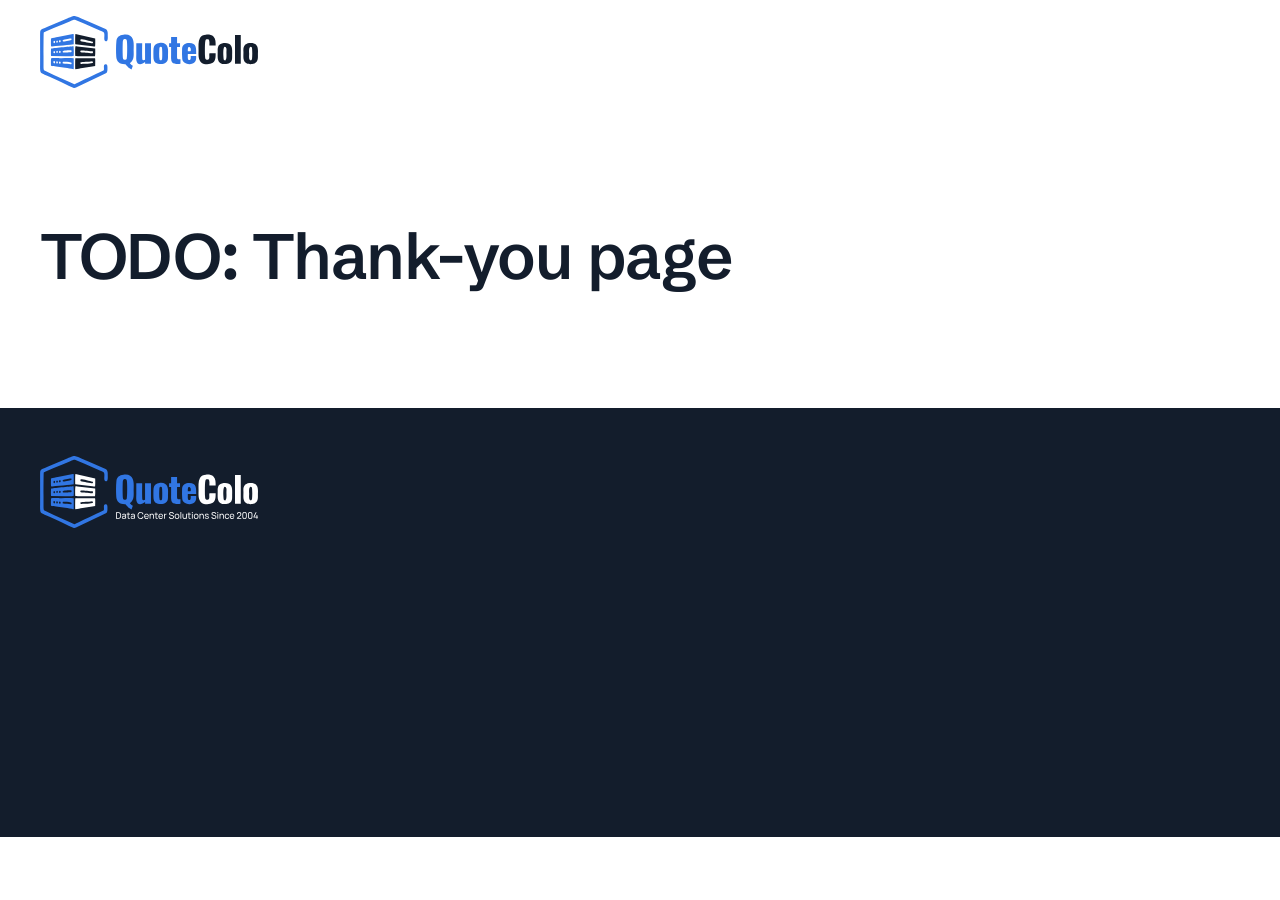
<file: example/thank-you/index.html>
<!doctype html>
<html lang="en">
<head>
<meta charset="utf-8">
<meta name="viewport" content="width=device-width, initial-scale=1">
<meta name="description" content="Get 2–4 real data center options in 48 hours. Free for buyers — providers pay our referral fee; your price is not marked up.">
<link rel="icon" href="/favicon.ico" sizes="48x48">
<link rel="icon" href="/assets/favicon/favicon.svg" type="image/svg+xml">
<link rel="icon" href="/assets/favicon/favicon-32x32.png" type="image/png" sizes="32x32">
<link rel="icon" href="/assets/favicon/favicon-16x16.png" type="image/png" sizes="16x16">
<link rel="apple-touch-icon" href="/assets/favicon/apple-touch-icon.png">
<link rel="manifest" href="/assets/favicon/site.webmanifest">
<meta name="theme-color" content="#FFFFFF">
<meta property="og:type" content="website">
<meta property="og:site_name" content="QuoteColo">
<meta property="og:title" content="Thank you — QuoteColo">
<meta property="og:description" content="Get 2–4 real data center options in 48 hours. Free for buyers — providers pay our referral fee; your price is not marked up.">
<meta property="og:url" content="https://quotecolo.com/thank-you/">
<meta property="og:image" content="https://quotecolo.com/assets/og/og-image.png">
<meta property="og:image:width" content="1200">
<meta property="og:image:height" content="630">
<meta property="og:image:alt" content="QuoteColo — Get 2–4 real data center options in 48 hours">
<meta name="twitter:card" content="summary_large_image">
<meta name="twitter:title" content="Thank you — QuoteColo">
<meta name="twitter:image" content="https://quotecolo.com/assets/og/og-image.png">
<title>Thank you — QuoteColo</title>
<link rel="stylesheet" href="https://fonts.googleapis.com/css2?family=Schibsted+Grotesk:wght@400;500;600&display=swap">
<link rel="stylesheet" href="../styles.css">
<base href="../">
</head>
<body>
<header class="header"><div class="container header__in"><a class="header__logo" href="./"><img src="assets/brand/logo-quotecolo.svg" width="218" height="72" alt="QuoteColo — Data Center Solutions Since 2004"></a></div></header>
<main><section class="sec"><div class="container"><h1 class="t-h1 c-primary">TODO: Thank-you page</h1></div></section></main>
<footer class="footer"><div class="container footer__in"><div class="fcol fcol--1"><img class="footer__logo" src="assets/brand/logo-quotecolo-on-dark.svg" width="218" height="72" alt="QuoteColo"></div></div></footer>
</body>
</html>
</file>
<file: example/styles.css>
/* QuoteColo — built strictly from DESIGN.md */

:root {
  --font-sans: "Schibsted Grotesk", ui-sans-serif, system-ui, -apple-system, "Segoe UI", Roboto, Arial, sans-serif;

  --color-text-primary: #131D2C;
  --color-text-secondary: #424B57;
  --color-text-tertiary: #7B7E8C;
  --color-text-accent: #0C7DFF;
  --color-text-accent-hover: #0A6CDD;
  --color-bg-main: #FFFFFF;
  --color-bg-subtle: #F8FAFC;
  --color-bg-secondary: #D1D6E5;
  --color-bg-tertiary: #F4F4F6;
  --color-bg-accent: #0C7DFF;
  --color-bg-accent-pale: rgba(12, 125, 255, 0.10);
  --color-bg-accent-pale-hover: rgba(12, 125, 255, 0.20);
  --color-bg-accent-pale-solid: #E7F2FF;
  --color-bg-inverse: #131D2C;
  --color-border-neutral: #E9E9EB;
  --color-border-neutral-hover: #CECECE;
  --color-border-accent: #0C7DFF;
  --color-error: #FF3419;
  --color-bg-error-pale: rgba(255, 52, 25, 0.10);
  --color-disabled: #D1D6E5;
  --color-white: #FFFFFF;
  --color-white-hover: rgba(255, 255, 255, 0.80);
  --color-white-pressed: rgba(255, 255, 255, 0.60);
  --color-on-inverse-muted: rgba(255, 255, 255, 0.20);
  --color-on-inverse-divider: rgba(255, 255, 255, 0.05);
  --color-overlay-media: rgba(19, 29, 44, 0.35);
  --color-overlay-video: rgba(0, 0, 0, 0.20);
  --color-overlay-modal: rgba(0, 0, 0, 0.20);

  --surface-gradient: linear-gradient(160deg, rgba(236, 238, 243, 0.40) 0%, rgba(240, 243, 253, 0.40) 53%, rgba(242, 244, 252, 0.50) 100%);
  --shadow-button: 0 4px 4px rgba(12, 89, 255, 0.03), 0 8px 8px rgba(12, 89, 255, 0.04);
  --pattern: url("assets/pattern/pattern-tile@2x.png");

  --radius-6: 6px; --radius-12: 12px; --radius-14: 14px; --radius-16: 16px; --radius-24: 24px; --radius-full: 9999px;
  --ease: cubic-bezier(0.2, 0, 0, 1); --dur-fast: 150ms; --dur-base: 200ms; --dur-slow: 300ms; --dur-hover: 300ms; --dur-reveal: 700ms;
  --z-header: 100; --z-dropdown: 110; --z-modal: 200;

  /* responsive rhythm (§3.5.1) */
  --header-h: 104px;
  --gap-section: 120px;
  --band-pad: 80px;
  --gap-small: 32px;
  --gap-medium: 48px;
  --gap-head: 40px;
  --gap-head-inner: 16px;
  --gap-cards: 24px;
  --gap-cards-16: 16px;
  --pad-card: 24px;
}
@media (max-width: 1279px) {
  :root { --header-h: 80px; --gap-section: 80px; --band-pad: 56px; --gap-head: 32px; --gap-head-inner: 12px; --gap-cards: 16px; --gap-medium: 40px; }
}
@media (max-width: 767px) {
  :root { --header-h: 64px; --gap-section: 48px; --band-pad: 32px; --gap-small: 24px; --gap-medium: 32px; --gap-head: 24px; --gap-cards-16: 12px; --pad-card: 16px; }
}

/* ── Reset ─────────────────────────────────────── */
*, *::before, *::after { box-sizing: border-box; margin: 0; padding: 0; letter-spacing: -0.02em; }
img, svg, video { display: block; }
button { font: inherit; color: inherit; border: 0; background: none; cursor: pointer; letter-spacing: inherit; }
a { color: inherit; text-decoration: none; }
ul, ol { list-style: none; }
input, textarea { font: inherit; letter-spacing: inherit; }
html.lenis, html.lenis body { height: auto; }
.lenis.lenis-smooth { scroll-behavior: auto !important; }
.lenis.lenis-stopped { overflow: hidden; }
[data-lenis-prevent] { overscroll-behavior: contain; }
body { background: var(--color-bg-main); color: var(--color-text-primary); font-family: var(--font-sans); -webkit-font-smoothing: antialiased; overflow-x: hidden; }
body.is-locked { overflow: hidden; }
:focus-visible { outline: 2px solid var(--color-border-accent); outline-offset: 2px; }
[class*="r-"], .btn, .tag, .tile, .card, .input { corner-shape: superellipse(1.5); }

/* ── Typography (§2.3, §3.5.2) ─────────────────── */
.t-h1 { font: 600 64px/64px var(--font-sans); }
.t-h2 { font: 600 48px/48px var(--font-sans); }
.t-metric { font: 600 40px/40px var(--font-sans); }
.t-h3 { font: 600 32px/40px var(--font-sans); }
.t-h4 { font: 600 24px/28px var(--font-sans); }
.t-lead { font: 400 24px/28px var(--font-sans); }
.t-body-l-medium { font: 500 20px/24px var(--font-sans); }
.t-body-l { font: 400 20px/24px var(--font-sans); }
.t-body-medium { font: 500 16px/20px var(--font-sans); }
.t-body { font: 400 16px/20px var(--font-sans); }
.t-caption-medium { font: 500 14px/16px var(--font-sans); }
.t-caption { font: 400 14px/16px var(--font-sans); }
@media (max-width: 1279px) {
  .t-h1 { font-size: 48px; line-height: 52px; } .t-h2 { font-size: 36px; line-height: 40px; }
  .t-metric { font-size: 32px; line-height: 36px; } .t-h3 { font-size: 28px; line-height: 32px; }
  .t-lead { font-size: 20px; line-height: 24px; }
  .t-body-l, .t-body-l-medium { font-size: 18px; line-height: 24px; }
}
@media (max-width: 767px) {
  .t-h1 { font-size: 32px; line-height: 40px; } .t-h2 { font-size: 28px; line-height: 32px; }
  .t-metric { font-size: 28px; line-height: 32px; } .t-h3 { font-size: 24px; line-height: 28px; }
  .t-h4 { font-size: 20px; line-height: 24px; } .t-lead { font-size: 16px; line-height: 20px; }
  .t-body-l, .t-body-l-medium { font-size: 16px; line-height: 24px; }
  .t-caption, .t-caption-medium { font-size: 12px; line-height: 16px; }
  .br-desktop { display: none; }
}
@media (max-width: 1279px) { .br-desktop { display: none; } }

.c-primary { color: var(--color-text-primary); }
.c-secondary { color: var(--color-text-secondary); }
.c-tertiary { color: var(--color-text-tertiary); }
.c-accent { color: var(--color-text-accent); }
.c-white { color: var(--color-white); }

/* ── Layout ────────────────────────────────────── */
.container { width: 1200px; margin-inline: auto; }
@media (max-width: 1279px) { .container { width: auto; padding-inline: 32px; } }
@media (max-width: 767px) { .container { padding-inline: 16px; } }

.sec { padding-top: var(--gap-section); }
.sec--small { padding-top: var(--gap-small); }
.sec--medium { padding-top: var(--gap-medium); }
.sec--band-gap { padding-top: var(--band-pad); }
.sec--flush { padding-top: 0; }
.band { background: var(--surface-gradient), var(--color-bg-main); padding-block: var(--band-pad); margin-top: var(--band-pad); }
.band--after-small { margin-top: var(--gap-small); }

.section-head { display: flex; flex-direction: column; gap: var(--gap-head-inner); margin-bottom: var(--gap-head); width: 588px; max-width: 100%; }
.section-head--wide { width: 690px; }
.section-head h2 { color: var(--color-text-primary); }
.section-head p { color: var(--color-text-secondary); }

/* ── Icons (mask so they take currentColor) ────── */
.icon { display: inline-block; flex-shrink: 0; width: 24px; height: 24px; background: currentColor;
  -webkit-mask: var(--i) center / contain no-repeat; mask: var(--i) center / contain no-repeat; }
.icon--12 { width: 12px; height: 12px; } .icon--16 { width: 16px; height: 16px; } .icon--20 { width: 20px; height: 20px; } .icon--32 { width: 32px; height: 32px; }
.i-handshake { --i: url("assets/icons/24/handshake.svg"); } .i-tag { --i: url("assets/icons/24/tag.svg"); }
.i-globe { --i: url("assets/icons/24/globe.svg"); } .i-clock { --i: url("assets/icons/24/clock.svg"); }
.i-check { --i: url("assets/icons/24/check.svg"); } .i-arrow-left { --i: url("assets/icons/24/arrow-left.svg"); }
.i-arrow-right { --i: url("assets/icons/24/arrow-right.svg"); } .i-arrow-up-right { --i: url("assets/icons/24/arrow-up-right.svg"); }
.i-chevron-down { --i: url("assets/icons/24/chevron-down.svg"); } .i-lightning { --i: url("assets/icons/24/lightning.svg"); }
.i-map-pin { --i: url("assets/icons/24/map-pin.svg"); } .i-server { --i: url("assets/icons/24/server.svg"); }
.i-bitcoin { --i: url("assets/icons/24/bitcoin.svg"); } .i-phone { --i: url("assets/icons/24/phone.svg"); }
.i-mail { --i: url("assets/icons/24/mail.svg"); } .i-close { --i: url("assets/icons/24/close.svg"); }
.i-menu { --i: url("assets/icons/24/menu.svg"); }
.i-check-20 { --i: url("assets/icons/20/check.svg"); } .i-arrow-right-20 { --i: url("assets/icons/20/arrow-right.svg"); }
.i-help-20 { --i: url("assets/icons/20/help-circle.svg"); }
.i-x { --i: url("assets/icons/social/x.svg"); } .i-facebook { --i: url("assets/icons/social/facebook.svg"); }

/* tiles */
.tile { display: grid; place-items: center; flex-shrink: 0; color: var(--color-text-accent); }
.tile-40 { width: 40px; height: 40px; border-radius: var(--radius-12); }
.tile-32 { width: 32px; height: 32px; border-radius: var(--radius-12); background: var(--color-bg-main); }
.tile-20 { width: 20px; height: 20px; border-radius: var(--radius-6); background: var(--color-bg-main); }
.tile-20-wide { width: 29px; height: 20px; border-radius: var(--radius-6); background: var(--color-bg-main); }
.tile-nav { width: 16px; height: 16px; border-radius: 4px; background: var(--color-bg-accent-pale); color: var(--color-text-accent); }
.tile--white { background: var(--color-bg-main); }
.tile--pale { background: var(--color-bg-accent-pale); }
.badge { font: 600 16px/1 var(--font-sans); color: var(--color-text-accent); }
.badge-s { font: 500 11px/1 var(--font-sans); color: var(--color-text-accent); }
@media (max-width: 767px) {
  .tile-40 { width: 32px; height: 32px; }
  .tile-40 > .icon { width: 20px; height: 20px; }
  .tile-40 > .badge { font-size: 14px; }
}

/* ── Buttons (§6.1) ────────────────────────────── */
.btn { display: inline-flex; align-items: center; justify-content: center; gap: 4px; white-space: nowrap;
  transition: color var(--dur-hover) var(--ease), background-color var(--dur-hover) var(--ease), box-shadow var(--dur-hover) var(--ease); }
.btn-l { height: 64px; padding: 0 48px; border-radius: var(--radius-16); font: 500 20px/24px var(--font-sans); }
.btn-s { height: 52px; padding: 0 24px; border-radius: var(--radius-14); font: 500 16px/20px var(--font-sans); }
.btn-filled { background: var(--color-bg-accent); color: var(--color-white); box-shadow: inset 0 0 0 2px var(--color-bg-accent), var(--shadow-button); }
.btn-filled:hover { background: transparent; color: var(--color-text-accent); box-shadow: inset 0 0 0 2px var(--color-border-accent), var(--shadow-button); }
.btn-filled:active { background: var(--color-bg-accent); color: var(--color-white); box-shadow: inset 0 0 0 2px var(--color-bg-accent), var(--shadow-button); }
.btn-filled:disabled { background: var(--color-disabled); color: var(--color-white); box-shadow: inset 0 0 0 2px var(--color-disabled); cursor: not-allowed; }
.btn-outline { background: transparent; color: var(--color-text-accent); box-shadow: inset 0 0 0 2px var(--color-border-accent), var(--shadow-button); }
.btn-outline:hover { background: var(--color-bg-accent); color: var(--color-white); }
.btn-text { color: var(--color-text-accent); font: 500 16px/20px var(--font-sans); display: inline-flex; align-items: center; gap: 4px; transition: color var(--dur-hover) var(--ease); }
.btn-text .i-arrow-right { display: none; }
.btn-text:hover .i-arrow-up-right { display: none; }
.btn-text:hover .i-arrow-right { display: inline-block; }
@media (max-width: 767px) {
  .btn-l { height: 56px; padding: 0 32px; font-size: 18px; line-height: 20px; width: 100%; }
  .btn-s { height: 48px; width: 100%; }
}

/* ── Tags (§6.3) ───────────────────────────────── */
.tag { display: inline-flex; align-items: center; height: 32px; padding: 0 12px; border-radius: var(--radius-12); white-space: nowrap; font: 400 14px/16px var(--font-sans); }
.tag--neutral { background: var(--color-bg-tertiary); color: var(--color-text-primary); }
.tag--accent { background: var(--color-bg-accent-pale); color: var(--color-text-accent); }
.tag--error { background: var(--color-bg-error-pale); color: var(--color-error); }
a.tag--accent { transition: background-color var(--dur-fast) var(--ease); }
a.tag--accent:hover { background: var(--color-bg-accent-pale-hover); }
.tags { display: flex; flex-wrap: wrap; gap: 8px; }
@media (max-width: 767px) { .tag { height: 28px; padding: 0 10px; font-size: 12px; } }

/* ── Cards (§6.4) ──────────────────────────────── */
.card { border-radius: var(--radius-16); background: var(--color-bg-main); }
.card-gradient { border-radius: var(--radius-16); background: var(--surface-gradient), var(--color-bg-main); }
.card-outline { border-radius: var(--radius-16); background: var(--color-bg-main); border: 1px solid var(--color-border-neutral); }
.card-accent { border-radius: var(--radius-16); background: var(--color-bg-accent-pale); }

.check-row { display: flex; align-items: center; gap: 8px; }
.check-row .t-caption { color: var(--color-text-primary); }
.check-list { display: flex; flex-direction: column; gap: 8px; }

/* carousel controls */
.controls { display: flex; gap: 8px; margin-top: 32px; }
.controls[hidden] { display: none; }
.ctrl { width: 40px; height: 40px; border-radius: var(--radius-12); display: grid; place-items: center; color: var(--color-text-accent);
  background: var(--surface-gradient), var(--color-bg-main); transition: background-color var(--dur-hover) var(--ease), color var(--dur-hover) var(--ease); }
.ctrl:hover:not(:disabled) { background: var(--color-bg-accent-pale); }
.ctrl:disabled { color: var(--color-disabled); cursor: default; }
@media (max-width: 767px) { .controls { margin-top: 24px; } }

/* play button */
.play { width: 72px; height: 72px; border-radius: var(--radius-full); background: var(--color-white); display: grid; place-items: center; transition: background-color var(--dur-fast) var(--ease); }
.play::before { content: ""; width: 0; height: 0; border-left: 14px solid var(--color-text-accent); border-top: 8px solid transparent; border-bottom: 8px solid transparent; transform: translateX(2px); }
.play:hover { background: var(--color-white-hover); }
.play:active { background: var(--color-white-pressed); }
@media (max-width: 767px) { .play { width: 48px; height: 48px; } .play::before { border-left-width: 10px; border-top-width: 6px; border-bottom-width: 6px; } }

/* accordion toggle */
.toggle { width: 40px; height: 40px; border-radius: var(--radius-12); background: var(--color-bg-accent-pale); color: var(--color-text-accent); display: grid; place-items: center; flex-shrink: 0; transition: background-color var(--dur-fast) var(--ease); }
.toggle .icon { transition: transform var(--dur-base) var(--ease); }
.faq__item:hover .toggle { background: var(--color-bg-accent-pale-hover); }
.faq__item.is-open .toggle .icon { transform: rotate(180deg); }
@media (max-width: 767px) { .toggle { width: 32px; height: 32px; } .toggle .icon { width: 20px; height: 20px; } }

/* ── Header (§7.1, §3.5.4) ─────────────────────── */
.header { position: sticky; top: 0; z-index: var(--z-header); height: var(--header-h); background: var(--color-bg-main); }
.header__in { height: 100%; display: flex; align-items: center; justify-content: space-between; }
.header__logo img { width: 218px; height: 72px; }
.nav { display: flex; gap: 24px; }
.nav__item { position: relative; }
.nav__btn { display: flex; align-items: center; gap: 8px; color: var(--color-text-primary); font: 400 16px/20px var(--font-sans); transition: color var(--dur-fast) var(--ease); }
.nav__btn .tile-nav .icon { transition: transform var(--dur-base) var(--ease); }
.nav__item:hover .nav__btn, .nav__item.is-open .nav__btn { color: var(--color-text-accent); }
.nav__item.is-open .tile-nav .icon { transform: rotate(180deg); }
.dropdown { position: absolute; top: calc(100% + 16px); left: 0; z-index: var(--z-dropdown); display: none; flex-direction: column; gap: 16px;
  width: max-content; padding: 16px; border-radius: var(--radius-16); background: var(--color-bg-main); box-shadow: var(--shadow-button); }
.dropdown::before { content: ""; position: absolute; left: 0; right: 0; top: -16px; height: 16px; }
.nav__item.is-open .dropdown { display: flex; }
.dropdown a { font: 500 16px/20px var(--font-sans); color: var(--color-text-primary); white-space: nowrap; transition: color var(--dur-fast) var(--ease); }
.dropdown a:hover { color: var(--color-text-accent); }
.burger { display: none; width: 40px; height: 40px; place-items: center; border-radius: var(--radius-12); background: var(--color-bg-accent-pale); color: var(--color-text-accent); transition: background-color var(--dur-hover) var(--ease); }
.burger:hover { background: var(--color-bg-accent-pale-hover); }
.mmenu { display: none; }
@media (max-width: 1279px) {
  .nav, .header__cta { display: none; }
  .burger { display: grid; }
  .header__logo img { width: 146px; height: 48px; }
  .mmenu { position: fixed; top: var(--header-h); left: 0; right: 0; height: calc(100dvh - var(--header-h)); background: var(--color-bg-main);
    padding: 32px; flex-direction: column; overflow-y: auto; z-index: var(--z-header); }
  .mmenu.is-open { display: flex; }
  .mmenu__row { width: 100%; height: 56px; display: flex; align-items: center; justify-content: space-between; border-bottom: 1px solid var(--color-border-neutral); color: var(--color-text-primary); }
  .mmenu__links { display: none; flex-direction: column; gap: 16px; padding: 16px 0; }
  .mmenu__item.is-open .mmenu__links { display: flex; }
  .mmenu__item.is-open .tile-nav .icon { transform: rotate(180deg); }
  .mmenu__links a { font: 500 16px/20px var(--font-sans); color: var(--color-text-primary); }
  .mmenu__cta { margin-top: auto; padding-top: 32px; }
  .mmenu__cta .btn { width: 100%; }
}
@media (max-width: 767px) {
  .header__logo img { width: 121px; height: 40px; }
  .mmenu { padding: 24px 16px; }
}

/* ── Hero (§9.1) ───────────────────────────────── */
.hero__in { display: flex; justify-content: space-between; height: 518px; }
.hero__left { width: 588px; display: flex; flex-direction: column; justify-content: space-between; padding: 64px 0 24px; }
.hero__top { display: flex; flex-direction: column; gap: 32px; }
.hero__bottom { display: flex; flex-direction: column; gap: 28px; }
.cta-bar { display: inline-flex; align-items: center; gap: 24px; padding: 8px 8px 8px 16px; border-radius: var(--radius-16); width: 557px; max-width: 100%;
  background: var(--surface-gradient), var(--color-bg-main); }
.cta-bar__text { width: 292px; display: flex; flex-direction: column; gap: 8px; }
.hero__right { position: relative; width: 588px; height: 518px; }
.portrait { position: absolute; right: 0; bottom: 0; width: 82.653%; height: 88.61%; border-radius: var(--radius-24);
  background: var(--pattern) 0 0 / 482px 309px repeat, var(--color-bg-tertiary); }
.portrait img { position: absolute; left: 0; bottom: 0; width: 100%; height: 112.854%; object-fit: cover; object-position: center top; border-radius: 0 0 var(--radius-24) var(--radius-24); }
.hero-quote { position: absolute; left: 0; bottom: 4.633%; width: 70.068%; z-index: 1; background: var(--color-bg-subtle); padding: 24px;
  display: flex; flex-direction: column; gap: 16px; border-radius: 0 var(--radius-24) 0 var(--radius-24); }
@media (max-width: 1279px) {
  .hero__in { flex-direction: column; height: auto; }
  .hero__left { width: 100%; padding: 48px 0 0; gap: 24px; }
  .hero__right { width: 100%; max-width: 588px; height: auto; aspect-ratio: 588 / 518; margin-top: 48px; }
}
@media (max-width: 767px) {
  .hero__left { padding-top: 24px; }
  .hero__top { gap: 16px; }
  .hero__bottom { gap: 16px; }
  .cta-bar { flex-direction: column; align-items: stretch; padding: 16px; gap: 16px; width: 100%; }
  .cta-bar__text { width: auto; }
  .hero__right { aspect-ratio: auto; margin-top: 40px; }
  .portrait { position: relative; width: 100%; height: auto; aspect-ratio: 486 / 459; margin-top: 13%; }
  .hero-quote { position: static; width: 100%; margin-top: 16px; padding: 16px; }
}

/* ── Trust metrics (§9.2) ──────────────────────── */
.trust { display: grid; grid-template-columns: repeat(4, 282px); gap: 24px; }
.metric { height: 143px; padding: 24px; border-bottom: 1px solid var(--color-border-neutral); display: flex; flex-direction: column; justify-content: space-between; }
.metric__row { display: flex; justify-content: space-between; align-items: center; }
@media (max-width: 1279px) { .trust { grid-template-columns: repeat(2, 1fr); gap: 16px; } }
@media (max-width: 767px) {
  .trust { gap: 12px; }
  .metric { height: auto; min-height: 114px; padding: 16px; gap: 12px; }
  .metric .t-metric { font-size: 24px; line-height: 24px; }
}

/* ── Deployment (§9.3) ─────────────────────────── */
.deploy { display: flex; gap: 24px; align-items: stretch; }
.deploy__card { width: 282px; min-height: 412px; padding: 24px; display: flex; flex-direction: column; gap: 48px; flex-shrink: 0; }
.deploy__card > img { width: 80px; height: 80px; }
.deploy__content { flex: 1; display: flex; flex-direction: column; justify-content: space-between; gap: 24px; }
.deploy__text { display: flex; flex-direction: column; gap: 8px; }
.deploy__content .btn { align-self: flex-start; }
@media (max-width: 1279px) {
  .deploy { display: grid; grid-template-columns: repeat(2, 1fr); gap: 16px; }
  .deploy__card { width: auto; min-height: 0; }
}
@media (max-width: 767px) {
  .deploy { display: flex; overflow-x: auto; scroll-snap-type: x mandatory; margin-inline: -16px; padding-inline: 16px; scroll-padding-inline: 16px; scrollbar-width: none; }
  .deploy::-webkit-scrollbar { display: none; }
  .deploy__card { width: 286px; scroll-snap-align: start; }
  .deploy__content .btn { align-self: stretch; }
}

/* ── Provider marquee (§9.4, §8.3) ─────────────── */
.providers { display: flex; flex-direction: column; gap: 48px; align-items: flex-start; }
.marquee { width: 100%; overflow: hidden; }
.marquee__row { display: flex; gap: 24px; width: max-content; animation: marquee 50s linear infinite; }
.marquee:hover .marquee__row { animation-play-state: paused; }
@keyframes marquee { to { transform: translateX(calc(-50% - 12px)); } }
.logo-tile { width: 280px; height: 120px; border-radius: var(--radius-16); display: grid; place-items: center; background: var(--surface-gradient), var(--color-bg-main); flex-shrink: 0; }
.logo-tile img { object-fit: contain; }
@media (max-width: 1279px) { .logo-tile { width: 240px; height: 100px; } .logo-tile img { transform: scale(0.85); } }
@media (max-width: 767px) { .providers { gap: 24px; } .marquee__row { gap: 16px; } .logo-tile { width: 200px; height: 80px; } .logo-tile img { transform: scale(0.7); } }
@keyframes marquee-m { to { transform: translateX(calc(-50% - 8px)); } }
@media (max-width: 767px) { .marquee__row { animation-name: marquee-m; } }

/* ── How it works (§9.5) ───────────────────────── */
.steps { display: grid; grid-template-columns: repeat(3, 384px); gap: 24px; }
.step { min-height: 430px; padding: 32px; border-radius: var(--radius-16); display: flex; flex-direction: column; }
.step--sb { justify-content: space-between; }
.step--top { gap: 48px; }
.step__head { display: flex; flex-direction: column; gap: 16px; }
.step__title { display: flex; gap: 16px; align-items: flex-start; }
.step__title h3 { flex: 1; }
.step__foot { display: flex; flex-direction: column; gap: 16px; }
.notice { margin-top: 16px; }
@media (max-width: 1279px) {
  .steps { grid-template-columns: 1fr; gap: 16px; }
  .step { min-height: 0; gap: 32px; }
  .step--sb { justify-content: flex-start; }
}
@media (max-width: 767px) { .step { padding: 24px; } }

/* ── Request example (§9.6) ────────────────────── */
.chat { padding: 32px; border-radius: var(--radius-24); display: flex; flex-direction: column; gap: 24px;
  background: var(--surface-gradient), var(--pattern) 0 0 / 482px 309px repeat, var(--color-bg-main); }
.msg { display: flex; gap: 56px; align-items: flex-start; }
.msg__sender { width: 220px; flex-shrink: 0; display: flex; align-items: center; gap: 12px; }
.msg__who { display: flex; flex-direction: column; gap: 8px; }
.avatar { width: 56px; height: 56px; border-radius: var(--radius-full); display: grid; place-items: center; overflow: hidden; flex-shrink: 0; }
.avatar--client { background: var(--color-bg-accent-pale); }
.avatar--bob { background: var(--color-bg-accent); }
.avatar--bob img { width: 56px; height: 56px; object-fit: cover; }
.bubble { flex: 1; padding: 24px; border-radius: var(--radius-16); }
.bubble--client { background: var(--color-bg-main); display: flex; gap: 16px; }
.bubble--client > p { flex: 1; }
.bubble--bob { background: var(--color-bg-accent-pale-solid); display: flex; flex-direction: column; gap: 16px; }
.bubble__row { display: flex; gap: 20px; }
.bubble__row > p { flex: 1; }
.time { white-space: nowrap; }
.options { display: flex; gap: 16px; }
.option { flex: 1; background: var(--color-bg-main); padding: 24px; border-radius: var(--radius-12); display: flex; flex-direction: column; gap: 32px; }
.option .tag { align-self: flex-start; }
.option__block { display: flex; flex-direction: column; gap: 16px; }
.spec { display: flex; flex-direction: column; gap: 8px; }
.spec__row { display: flex; justify-content: space-between; gap: 8px; }
.spec__row span:first-child { color: var(--color-text-secondary); }
.spec__row span:last-child { color: var(--color-text-primary); text-align: right; }
.spec__total { border-top: 1px solid var(--color-border-neutral); padding-top: 12px; }
@media (max-width: 1279px) {
  .chat { padding: 24px; }
  .msg { flex-direction: column; gap: 12px; }
  .msg__sender { width: auto; }
  .bubble { width: 100%; }
}
@media (max-width: 767px) {
  .chat { padding: 16px; margin-inline: 0; }
  .bubble { padding: 16px; }
  .bubble--client { flex-direction: column; gap: 12px; }
  .bubble__row { flex-direction: column; gap: 12px; }
  .bubble__row .time, .bubble--client .time { order: 2; }
  .options { flex-direction: column; gap: 12px; }
  .option { padding: 16px; }
}

/* ── How we match (§9.7) ───────────────────────── */
.match { display: flex; gap: 24px; align-items: flex-start; }
.match__img { width: 384px; height: 379px; padding: 32px 0; flex-shrink: 0; }
.match__img img { width: 384px; height: 330px; object-fit: contain; }
.match__cols { display: flex; gap: 24px; }
.match__col { width: 384px; display: flex; flex-direction: column; gap: 24px; }
.crit { padding: 24px; display: flex; gap: 12px; justify-content: space-between; align-items: flex-start; }
.crit__text { width: 296px; display: flex; flex-direction: column; gap: 8px; }
@media (max-width: 1279px) {
  .match { flex-direction: column; gap: 16px; }
  .match__img { width: 100%; max-width: 384px; height: auto; }
  .match__img img { width: 100%; height: auto; aspect-ratio: 384 / 330; }
  .match__cols { width: 100%; gap: 16px; }
  .match__col { width: auto; flex: 1; gap: 16px; }
  .crit__text { width: auto; flex: 1; }
}
@media (max-width: 767px) {
  .match__img { padding: 0; max-width: none; border-radius: var(--radius-16); overflow: hidden; }
  .match__cols { flex-direction: column; gap: 12px; }
  .match__col { gap: 12px; }
  .crit { padding: 16px; }
}

/* ── Carousel (§8.4) ───────────────────────────── */
.carousel__track { display: flex; gap: 24px; overflow-x: auto; scroll-behavior: smooth; scrollbar-width: none; align-items: flex-start; scroll-snap-type: x mandatory; }
.carousel__track::-webkit-scrollbar { display: none; }
.carousel__track > * { flex-shrink: 0; scroll-snap-align: start; }
.carousel--bleed .carousel__track { margin-right: calc((1200px - 100vw) / 2); padding-right: calc((100vw - 1200px) / 2); }
@media (max-width: 1279px) {
  .carousel__track { gap: 16px; }
  .carousel--bleed .carousel__track { margin-right: -32px; padding-right: 32px; }
}
@media (max-width: 767px) {
  .carousel__track { margin-inline: -16px; padding-inline: 16px; scroll-padding-inline: 16px; }
  .carousel--bleed .carousel__track { margin-right: -16px; padding-right: 16px; }
}

/* testimonials (§9.8) */
.review { width: 384px; padding: 24px; display: flex; flex-direction: column; gap: 40px; }
.review .tags { gap: 4px; }
.review__content { display: flex; flex-direction: column; gap: 24px; }
.review__quote { display: flex; flex-direction: column; gap: 16px; }
.review .btn-text { align-self: flex-start; }
@media (max-width: 1279px) { .review { width: 336px; } }
@media (max-width: 767px) { .review { width: 286px; gap: 24px; } }

/* ── Quote panels (§9.9, §9.15) & forms (§9.21) ── */
.panel { position: relative; overflow: hidden; display: flex; gap: 24px; padding: 40px; border-radius: var(--radius-16); background: var(--accent-pattern); }
:root { --accent-pattern: linear-gradient(rgba(12, 125, 255, 0.8), rgba(12, 125, 255, 0.8)), var(--pattern) 0 0 / 482px 309px repeat, var(--color-bg-accent); }
.panel__left { width: 516px; display: flex; flex-direction: column; justify-content: space-between; gap: 40px; flex-shrink: 0; }
.panel--compact .panel__left { width: 446px; }
.panel__top { display: flex; flex-direction: column; gap: 40px; }
.benefits { display: flex; flex-direction: column; gap: 32px; }
.benefit { display: flex; gap: 16px; }
.benefit .tile-32 { margin-top: 4px; }
.benefit__text { display: flex; flex-direction: column; gap: 8px; }
.panel__logo { width: 160px; height: 53px; }
.panel--compact .panel__logo { width: 220px; height: 73px; }
.panel .formcard { flex: 1; }

.formcard { background: var(--color-bg-main); padding: 32px; border-radius: var(--radius-16); display: flex; flex-direction: column; gap: 32px; }
.fields { display: flex; flex-direction: column; gap: 16px; }
.fields__row { display: flex; gap: 16px; }
.fields__row > * { flex: 1; min-width: 0; }
.field { display: flex; flex-direction: column; gap: 8px; width: 100%; }
.field > span:first-child { color: var(--color-text-tertiary); }
.field__error { color: var(--color-error); display: none; }
.field.is-error .field__error { display: block; }
.input { width: 100%; height: 48px; padding: 12px 16px; border-radius: var(--radius-12); border: 1px solid var(--color-border-neutral);
  background: var(--surface-gradient), var(--color-bg-main); font: 400 20px/24px var(--font-sans); color: var(--color-text-primary); outline: none;
  transition: border-color var(--dur-fast) var(--ease); }
.input::placeholder { color: var(--color-text-secondary); opacity: 1; }
.input:hover { border-color: var(--color-border-neutral-hover); }
.input:focus { border-color: var(--color-border-neutral); }
.input:focus-visible { outline: none; }
.field.is-error .input { border-color: var(--color-error); }
textarea.input { height: 136px; resize: vertical; }
.submit { display: flex; gap: 16px; align-items: center; }
.submit p { flex: 1; color: var(--color-text-primary); }
.submit a { color: var(--color-text-accent); }
@media (max-width: 1279px) {
  .panel { flex-direction: column; padding: 32px; gap: 32px; }
  .panel__left, .panel--compact .panel__left { width: 100%; gap: 32px; }
  .panel__top { gap: 32px; }
  .formcard { padding: 24px; }
  .input { font-size: 18px; }
}
@media (max-width: 767px) {
  .panel { padding: 24px 16px 16px; }
  .benefits { gap: 16px; }
  .panel__logo { width: 120px; height: 40px; }
  .panel--compact .panel__logo { width: 154px; height: 50px; }
  .formcard { padding: 16px; }
  .fields__row { flex-direction: column; }
  .input { font-size: 16px; }
  textarea.input { height: 120px; }
  .submit { flex-direction: column-reverse; align-items: stretch; }
}

/* ── Market (§9.10) ────────────────────────────── */
.mrow { display: flex; gap: 24px; padding: 32px 0; }
.mrow__label { width: 282px; flex-shrink: 0; }
.mrow__right { width: 894px; display: flex; flex-direction: column; gap: 32px; }
.mrow__head { display: flex; flex-direction: column; gap: 12px; }
.mquote { display: flex; justify-content: space-between; align-items: flex-start; margin-top: 40px; }
.qmark { width: 86px; height: 86px; flex-shrink: 0; }
.mquote__right { width: 894px; display: flex; flex-direction: column; gap: 24px; }
.mquote__card { padding: 24px; display: flex; flex-direction: column; gap: 32px; }
@media (max-width: 1279px) {
  .mrow { flex-direction: column; gap: 16px; padding: 24px 0; }
  .mrow__label, .mrow__right, .mquote__right { width: 100%; }
  .mquote { flex-direction: column; gap: 16px; }
  .mquote .qmark { width: 64px; height: 64px; }
}
@media (max-width: 767px) { .mquote .qmark { width: 48px; height: 48px; } .mquote__card { padding: 16px; } }

/* ── Capacity (§9.11) ──────────────────────────── */
.scen { display: grid; grid-template-columns: 588px 588px; gap: 24px; }
.scen__card { padding: 24px; display: flex; flex-direction: column; gap: 24px; }
.scen__card .tag { align-self: flex-start; }
.scen__text { display: flex; flex-direction: column; gap: 8px; }
.scen__card--accent .scen__text { gap: 16px; }
.scen-cta { margin-top: 40px; }
@media (max-width: 1279px) { .scen { grid-template-columns: 1fr 1fr; gap: 16px; } .scen-cta { margin-top: 32px; } }
@media (max-width: 767px) { .scen { grid-template-columns: 1fr; gap: 12px; } .scen__card { padding: 16px; } .scen-cta { margin-top: 24px; } }

/* ── Who we help (§9.12) ───────────────────────── */
.who { display: flex; flex-direction: column; gap: 20px; }
.who__big { padding: 40px; display: flex; gap: 48px; align-items: center; }
.who__content { width: 536px; display: flex; flex-direction: column; gap: 32px; flex-shrink: 0; }
.who__group { display: flex; flex-direction: column; gap: 16px; }
.who__group .tag, .who__group .btn { align-self: flex-start; }
.who__img { width: 536px; height: 403px; border-radius: var(--radius-16); object-fit: cover; }
.uses { display: grid; grid-template-columns: repeat(4, 1fr); gap: 16px; }
.use { padding: 24px; display: flex; flex-direction: column; gap: 24px; }
.use__text { display: flex; flex-direction: column; gap: 8px; }
@media (max-width: 1279px) {
  .who { gap: 16px; }
  .who__big { flex-direction: column; align-items: stretch; padding: 32px; gap: 32px; }
  .who__content { width: 100%; }
  .who__img { width: 100%; height: auto; aspect-ratio: 536 / 403; }
  .uses { grid-template-columns: 1fr 1fr; }
}
@media (max-width: 767px) {
  .who__big { padding: 16px; gap: 24px; }
  .who__group .btn { align-self: stretch; }
  .uses { display: flex; overflow-x: auto; scroll-snap-type: x mandatory; margin-inline: -16px; padding-inline: 16px; scroll-padding-inline: 16px; scrollbar-width: none; }
  .uses::-webkit-scrollbar { display: none; }
  .use { width: 286px; flex-shrink: 0; scroll-snap-align: start; padding: 16px; }
}

/* ── Case studies (§9.13) ──────────────────────── */
.case { width: 588px; display: flex; flex-direction: column; gap: 20px; }
.media { position: relative; width: 100%; height: 320px; border-radius: var(--radius-16); overflow: hidden; display: grid; place-items: center; }
.media > img { position: absolute; inset: 0; width: 100%; height: 100%; object-fit: cover; }
.media::after { content: ""; position: absolute; inset: 0; background: var(--color-overlay-media); }
.media .play { position: relative; z-index: 1; }
.case__text { display: flex; flex-direction: column; gap: 24px; }
.case__group { display: flex; flex-direction: column; gap: 8px; }
@media (max-width: 1279px) {
  .case { width: calc((100vw - 64px - 16px) / 2); }
  .media { height: auto; aspect-ratio: 588 / 320; }
}
@media (max-width: 767px) { .case { width: 296px; } .media { aspect-ratio: auto; height: 200px; } }

/* ── Founder message (§9.14) ───────────────────── */
.founder { position: relative; height: 480px; border-radius: var(--radius-24); background: var(--surface-gradient), var(--color-bg-main);
  display: flex; align-items: center; padding-left: 64px; }
.founder__quote { width: 540px; display: flex; flex-direction: column; gap: 16px; }
.founder__text { display: flex; flex-direction: column; gap: 24px; }
.founder__area { position: absolute; right: 0; top: 0; width: 548px; height: 480px; border-radius: 0 0 var(--radius-24) 0; overflow: hidden;
  background: var(--pattern) 9px -68px / 482px 309px repeat; }
.founder__img { position: absolute; right: 0; bottom: 0; width: 548px; height: 559px; object-fit: cover; object-position: center top; border-radius: 0 0 var(--radius-24) 0; }
@media (max-width: 1279px) {
  .founder { height: auto; flex-direction: column; align-items: stretch; padding: 32px 32px 0; overflow: hidden; gap: 32px; }
  .founder__quote { width: 100%; }
  .founder__area { position: relative; width: auto; height: 480px; margin-inline: -32px; border-radius: 0 0 var(--radius-24) var(--radius-24); }
  .founder__img { position: absolute; left: 50%; right: auto; bottom: 0; transform: translateX(-50%); width: auto; height: 480px; object-fit: contain; border-radius: 0; }
}
@media (max-width: 767px) {
  .founder { padding: 16px 16px 0; }
  .founder__area { margin-inline: -16px; height: 400px; }
  .founder__img { height: 400px; }
}

/* ── Video (§9.16) ─────────────────────────────── */
.video { position: relative; width: 100%; height: 720px; border-radius: var(--radius-16); overflow: hidden; display: grid; place-items: center; }
.video > img { position: absolute; inset: 0; width: 100%; height: 100%; object-fit: cover; }
.video::after { content: ""; position: absolute; inset: 0; background: var(--color-overlay-video); }
.video__prompt { position: relative; z-index: 1; padding: 32px; display: flex; flex-direction: column; align-items: center; gap: 16px; }
.video__names { display: flex; flex-direction: column; gap: 4px; text-align: center; color: var(--color-white); }
@media (max-width: 1279px) { .video { height: auto; aspect-ratio: 5 / 3; } }
@media (max-width: 767px) { .video__prompt { padding: 16px; } }

/* ── Services (§9.17) ──────────────────────────── */
.explorer { padding: 40px; border-radius: var(--radius-16); background: var(--color-bg-subtle); display: flex; gap: 32px; align-items: center; }
.explorer__img { width: 480px; height: 433px; border-radius: var(--radius-16); object-fit: cover; flex-shrink: 0; }
.explorer__list { width: 608px; display: flex; flex-direction: column; gap: 20px; }
.xitem { display: flex; gap: 12px; text-align: left; width: 100%; }
.xitem__bar { position: relative; width: 2px; border-radius: var(--radius-full); flex-shrink: 0; background: var(--color-bg-secondary); overflow: hidden; }
.xitem__fill { position: absolute; left: 0; top: 0; width: 100%; height: 0; background: var(--color-bg-accent); border-radius: inherit; }
.xitem.is-active .xitem__fill { animation: xfill 6s linear forwards; }
.explorer.is-paused .xitem.is-active .xitem__fill { animation-play-state: paused; }
@keyframes xfill { to { height: 100%; } }
@keyframes xin { from { opacity: 0; transform: translateY(8px); } to { opacity: 1; transform: none; } }
.xitem.is-active .xitem__active { animation: xin var(--dur-reveal) var(--ease); }
.explorer__img { transition: opacity var(--dur-slow) var(--ease); }
.xitem:not(.is-active) { height: 48px; align-items: center; }
.xitem:not(.is-active) .xitem__bar { height: 32px; }
.xitem.is-active .xitem__bar { align-self: stretch; }
.xitem__title-in { color: var(--color-text-secondary); transition: color var(--dur-fast) var(--ease); }
.xitem:not(.is-active):hover .xitem__title-in { color: var(--color-text-primary); }
.xitem__active { display: none; flex-direction: column; gap: 16px; }
.xitem.is-active .xitem__active { display: flex; }
.xitem.is-active .xitem__title-in { display: none; }
.xitem__active .btn { align-self: flex-start; }
.xitem__copy { display: flex; flex-direction: column; gap: 8px; }
.browse { display: flex; flex-direction: column; gap: 16px; margin-top: 24px; }
.chips { display: flex; flex-wrap: wrap; gap: 16px; }
@media (max-width: 1279px) {
  .explorer { flex-direction: column; align-items: stretch; padding: 32px; gap: 24px; }
  .explorer__img { width: 100%; height: auto; aspect-ratio: 480 / 433; max-height: 400px; }
  .explorer__list { width: 100%; }
  .chips { gap: 12px; }
}
@media (max-width: 767px) {
  .explorer { padding: 16px; }
  .explorer__img { aspect-ratio: 1 / 1; max-height: none; }
  .xitem__title-in { font: 600 20px/24px var(--font-sans); }
  .xitem__active .btn { align-self: stretch; }
  .chips { gap: 8px; }
}

/* ── FAQ (§9.18) ───────────────────────────────── */
.faq { display: flex; flex-direction: column; gap: 16px; }
.faq__item { padding: 24px; display: flex; gap: 16px; justify-content: space-between; align-items: flex-start; cursor: pointer; width: 100%; text-align: left; }
.faq__left { width: 840px; display: flex; flex-direction: column; gap: 16px; }
.faq__answer { display: none; color: var(--color-text-tertiary); }
.faq__item.is-open .faq__answer { display: block; }
@media (max-width: 1279px) { .faq__left { width: auto; flex: 1; } }
@media (max-width: 767px) { .faq__item { padding: 16px; gap: 12px; } }

/* ── Footer (§7.2) ─────────────────────────────── */
.footer { background: var(--color-bg-inverse); margin-top: var(--gap-section); }
.footer__in { height: 429px; display: flex; justify-content: space-between; align-items: stretch; }
.footer__div { width: 1px; align-self: stretch; background: var(--color-on-inverse-divider); }
.fcol { display: flex; flex-direction: column; padding-top: 48px; }
.fcol--1 { width: 218px; gap: 16px; }
.fcol--2 { width: 148px; gap: 24px; }
.fcol--3 { width: 219px; gap: 24px; }
.fcol--4 { width: 235px; gap: 48px; }
.fcol a.flink { color: var(--color-white); transition: color var(--dur-fast) var(--ease); }
.fcol a.flink:hover { color: var(--color-white-hover); }
.footer__logo { width: 218px; height: 72px; }
.footer__tag { color: var(--color-white); max-width: 203px; }
.social { display: flex; gap: 8px; }
.social a { width: 40px; height: 40px; border-radius: var(--radius-12); background: var(--color-bg-accent-pale); display: grid; place-items: center; color: var(--color-text-accent); }
.contacts { display: flex; flex-direction: column; gap: 24px; }
.contact { display: flex; flex-direction: column; gap: 8px; }
.contact__row { display: flex; align-items: center; gap: 8px; }
.contact__row .tile-40 { background: var(--color-bg-accent-pale); }
.muted { color: var(--color-on-inverse-muted); }
.hours { padding-left: 48px; }
.legal { display: flex; flex-direction: column; gap: 16px; }
.legal a, .legal span { color: var(--color-on-inverse-muted); text-decoration: underline; }
@media (max-width: 1279px) {
  .footer__in { height: auto; display: grid; grid-template-columns: repeat(3, auto); justify-content: space-between; row-gap: 48px; padding-block: 48px; }
  .footer__div { display: none; }
  .fcol { padding-top: 0; }
  .fcol--4 { grid-column: 1 / -1; }
}
@media (max-width: 767px) {
  .footer__in { display: flex; flex-direction: column; gap: 32px; padding-block: 32px; }
  .fcol--4 .tile-40 { width: 40px; height: 40px; }
}

/* ── Modal (§8.6, §9.20) ───────────────────────── */
.modal { position: fixed; inset: 0; z-index: var(--z-modal); background: var(--color-overlay-modal); display: none; align-items: center; justify-content: center; padding: 40px 0; overflow-y: auto; }
.modal.is-open { display: flex; }
.modal__wrap { position: relative; width: 1200px; margin: auto; }
.modal__dialog { display: flex; gap: 24px; padding: 40px; border-radius: var(--radius-16); background: var(--accent-pattern); }
.modal__left { width: 446px; flex-shrink: 0; display: flex; flex-direction: column; justify-content: space-between; gap: 40px; }
.modal__head { display: flex; flex-direction: column; gap: 24px; }
.modal__contacts { display: flex; gap: 16px; flex-wrap: wrap; }
.modal__contacts .tile-40 { background: var(--color-bg-main); }
.modal__contacts .contact__row { display: flex; align-items: center; gap: 8px; color: var(--color-white); transition: color var(--dur-hover) var(--ease); }
.modal__contacts .contact__row .tile-40 { transition: background-color var(--dur-hover) var(--ease); }
.modal__contacts .contact__row:hover { color: var(--color-white-hover); }
.modal__contacts .contact__row:hover .tile-40 { background: var(--color-white-hover); }
.modal__logo { width: 220px; height: 73px; }
.modal__dialog .formcard { flex: 1; }
.modal__close { position: absolute; top: 0; left: calc(100% + 11px); width: 40px; height: 40px; border-radius: var(--radius-12); background: var(--color-bg-main); color: var(--color-text-accent);
  display: grid; place-items: center; transition: background-color var(--dur-hover) var(--ease); }
.modal__close:hover { background: var(--color-white-hover); }
@media (max-width: 1279px) {
  .modal { padding: 32px; align-items: flex-start; }
  .modal__wrap { width: 100%; max-width: 704px; }
  .modal__dialog { flex-direction: column; padding: 32px; gap: 32px; }
  .modal__left { width: 100%; gap: 32px; }
  .modal__close { left: auto; right: 16px; top: 16px; }
}
@media (max-width: 767px) {
  .modal { padding: 16px; }
  .modal__dialog { padding: 24px 16px 16px; gap: 24px; }
  .modal__logo { display: none; }
  .modal__contacts { flex-direction: column; gap: 12px; }
  .modal__close { width: 32px; height: 32px; }
  .modal__close .icon { width: 24px; height: 24px; }
}

@media (prefers-reduced-motion: reduce) {
  *, *::before, *::after { transition-duration: 0ms !important; animation: none !important; scroll-behavior: auto !important; }
}

/* ── Reveal on scroll ──────────────────────────── */
.js [data-reveal] { opacity: 0; transform: translateY(24px); transition: opacity var(--dur-reveal) var(--ease), transform var(--dur-reveal) var(--ease); transition-delay: var(--reveal-delay, 0ms); }
.js [data-reveal].is-in { opacity: 1; transform: none; }
@media (prefers-reduced-motion: reduce) { .js [data-reveal] { opacity: 1; transform: none; } }
@media (prefers-reduced-motion: reduce) { .xitem.is-active .xitem__fill { height: 100%; } }

/* ── Location pages (§9.22) & tables (§6.9, §6.10) ── */
.loc-first { padding-top: 64px; }
.loc-group { display: flex; flex-direction: column; gap: 16px; }
.loc-head { margin-bottom: 32px; }
@media (max-width: 1279px) { .loc-first { padding-top: 48px; } }
@media (max-width: 767px) { .loc-first { padding-top: 24px; } }

.table-scroll { display: flex; overflow-x: auto; scrollbar-width: none; scroll-behavior: smooth; }
.table-scroll::-webkit-scrollbar { display: none; }
.table-scroll > table { flex-shrink: 0; }
.table-scroll:focus-visible { outline: 2px solid var(--color-border-accent); outline-offset: 2px; }
@media (max-width: 1279px) { .table-scroll { margin-inline: -32px; padding-inline: 32px; scroll-padding-inline: 32px; } }
@media (max-width: 767px) { .table-scroll { margin-inline: -16px; padding-inline: 16px; scroll-padding-inline: 16px; } }

table, thead, tbody { display: block; border-collapse: collapse; }
th, td { display: block; text-align: left; font-weight: inherit; }

/* facility table */
.table-a { --col-gap: 64px; width: 1200px; border-radius: var(--radius-16); background: var(--surface-gradient), var(--color-bg-main); overflow: hidden; }
.table-a tr { display: grid; grid-template-columns: 200px repeat(4, 174px); column-gap: var(--col-gap); padding: 0 32px; }
.table-a th, .table-a td { position: relative; }
.table-a tr > *:not(:first-child)::before { content: ""; position: absolute; top: 0; bottom: 0; left: calc(var(--col-gap) / -2); width: 1px; background: var(--color-bg-secondary); }
.table-a thead th { padding: 32px 0; color: var(--color-text-secondary); font: 400 16px/20px var(--font-sans); }
.table-a thead th:not(:first-child), .table-a tbody td { text-align: center; }
.table-a tbody tr:nth-child(odd) { background: var(--color-bg-tertiary); }
.table-a tbody th, .table-a tbody td { padding: 16px 0; color: var(--color-text-primary); }
.table-a tbody th { font: 500 20px/24px var(--font-sans); }
.table-a tbody td { font: 400 16px/20px var(--font-sans); }

.note-card { margin-top: 32px; padding: 20px 24px; display: flex; gap: 16px; align-items: center; }

/* price table */
.table-b { width: 1200px; border: 1px solid var(--color-border-neutral); border-radius: 20px; overflow: hidden; background: var(--color-bg-main); }
.table-b tr { display: grid; grid-template-columns: 200px repeat(5, 166px) 170px; }
.table-b th, .table-b td { border-right: 1px solid var(--color-border-neutral); border-bottom: 1px solid var(--color-border-neutral); }
.table-b tr > *:last-child { border-right: 0; }
.table-b tbody tr:last-child > * { border-bottom: 0; }
.table-b thead tr { background: var(--surface-gradient), var(--color-bg-main); }
.table-b thead th { padding: 12px 20px; display: flex; align-items: center; color: var(--color-text-secondary); font: 400 14px/16px var(--font-sans); }
.table-b tbody th { padding: 16px 20px; min-height: 56px; color: var(--color-text-primary); font: 500 20px/24px var(--font-sans); }
.table-b tbody td { padding: 16px 20px; min-height: 56px; display: flex; align-items: center; justify-content: center; white-space: nowrap; color: var(--color-text-primary); font: 500 14px/20px var(--font-sans); }
.table-foot { margin-top: 40px; color: var(--color-text-secondary); }
.table-foot a { color: var(--color-text-accent); transition: color var(--dur-hover) var(--ease); }
.table-foot a:hover { color: var(--color-text-accent-hover); }

@media (max-width: 767px) {
  .table-a { --col-gap: 32px; width: 960px; }
  .table-a tr { grid-template-columns: repeat(5, 160px); padding: 0 16px; }
  .table-a thead th { padding: 24px 0; }
  .table-a tbody th, .table-a tbody td { padding: 12px 0; }
  .table-a tbody th { font-size: 16px; line-height: 24px; }
  .table-a thead th, .table-a tbody td { font-size: 16px; }
  .table-b { width: 980px; }
  .table-b tr { grid-template-columns: repeat(7, 140px); }
  .table-b thead th { padding: 12px 16px; font-size: 12px; }
  .table-b tbody th { padding: 12px 16px; font-size: 16px; }
  .table-b tbody td { padding: 12px 16px; font-size: 12px; line-height: 16px; }
  .note-card { padding: 16px; align-items: flex-start; }
  .table-foot { margin-top: 24px; }
}

/* ── AI & HPC land page (pages/ai-hpc-land.md) — new recipes R23–R27 ── */

/* image placeholder (§12) */
.img-ph { position: relative; display: grid; place-items: center; text-align: center; color: var(--color-text-tertiary);
  background: var(--surface-gradient), var(--pattern) 0 0 / 482px 309px repeat, var(--color-bg-main); }

/* R2 adaptation: hero with photo + subtitle */
.hero--media .hero__top { gap: 24px; }
.hero__media { width: 588px; height: 518px; border-radius: var(--radius-24); overflow: hidden; }
@media (max-width: 1279px) { .hero__media { width: 100%; height: auto; aspect-ratio: 588 / 518; margin-top: 48px; } }
@media (max-width: 767px) { .hero__media { margin-top: 40px; aspect-ratio: 4 / 3; } }

/* R3 adaptation: metric row without icon tiles */
.metric--plain .metric__row { justify-content: flex-start; }
@media (min-width: 768px) and (max-width: 1279px) { .metric--plain .t-metric { font-size: 28px; line-height: 32px; } }

/* R5 adaptation: 4 steps */
.steps--4 { grid-template-columns: repeat(4, 282px); }
.steps--4 .step { min-height: 0; padding: 24px; gap: 16px; }
@media (max-width: 1279px) { .steps--4 { grid-template-columns: 1fr 1fr; } }
@media (max-width: 767px) { .steps--4 { grid-template-columns: 1fr; } }

/* R23 Listing table */
.table-c { width: 1200px; border: 1px solid var(--color-border-neutral); border-radius: 20px; overflow: hidden; background: var(--color-bg-main); }
.table-c tr { display: grid; grid-template-columns: 200px 160px 220px 140px 300px 180px; }
.table-c th, .table-c td { border-right: 1px solid var(--color-border-neutral); border-bottom: 1px solid var(--color-border-neutral); padding: 16px 20px; display: flex; flex-direction: column; gap: 4px; align-items: flex-start; }
.table-c tr > *:last-child { border-right: 0; }
.table-c tbody tr:last-child > * { border-bottom: 0; }
.table-c thead tr { background: var(--surface-gradient), var(--color-bg-main); }
.table-c thead th { padding: 12px 20px; justify-content: center; color: var(--color-text-secondary); font: 400 14px/16px var(--font-sans); }
.table-c tbody th { gap: 8px; }
.table-c .cell-main { color: var(--color-text-primary); }
.table-c .cell-sub { color: var(--color-text-tertiary); }
.table-updated { margin-bottom: 16px; }
@media (max-width: 767px) {
  .table-c { width: 1000px; }
  .table-c tr { grid-template-columns: 160px 140px 180px 120px 240px 160px; }
  .table-c th, .table-c td { padding: 12px 16px; }
  .table-c thead th { padding: 12px 16px; font-size: 12px; }
}

/* R24 Criteria pair cards (look for / red flag) */
.pairs { display: grid; grid-template-columns: repeat(3, 384px); gap: 24px; }
.pair { padding: 24px; display: flex; flex-direction: column; gap: 16px; }
.pair__row { display: flex; flex-direction: column; gap: 8px; align-items: flex-start; }
.pair__div { height: 1px; background: var(--color-border-neutral); }
@media (max-width: 1279px) { .pairs { grid-template-columns: 1fr; gap: 16px; } }
@media (max-width: 767px) { .pairs { gap: 12px; } .pair { padding: 16px; } }

/* R25 Claim → verify cards */
.claims { display: grid; grid-template-columns: repeat(3, 384px); gap: 24px; }
.claim { padding: 24px; display: flex; flex-direction: column; gap: 24px; }
.claim__head { display: flex; gap: 12px; align-items: center; }
.claim__block { display: flex; flex-direction: column; gap: 8px; }
.claim__div { height: 1px; background: var(--color-border-neutral); }
.claim--wide { grid-column: 1 / -1; padding: 32px; display: grid; grid-template-columns: 1fr 1fr; column-gap: 48px; row-gap: 24px; }
.claim--wide .claim__head { grid-column: 1 / -1; }
.claim--wide .claim__div { display: none; }
.claim-bar { margin-top: 24px; padding: 20px 24px; display: flex; gap: 16px; align-items: center; }
.claim-bar p { flex: 1; }
@media (max-width: 1279px) {
  .claims { grid-template-columns: 1fr 1fr; gap: 16px; }
  .claim--wide { grid-template-columns: 1fr; padding: 24px; }
  .claim--wide .claim__div { display: block; }
}
@media (max-width: 767px) {
  .claims { grid-template-columns: 1fr; gap: 12px; }
  .claim, .claim--wide { padding: 16px; }
  .claim-bar { flex-direction: column; align-items: stretch; padding: 16px; }
}

/* R26 Grouped market tables */
.mgroups { display: flex; flex-direction: column; gap: 24px; }
.mgroup { padding: 24px; display: flex; flex-direction: column; gap: 16px; }
.mgroup__title { display: flex; flex-wrap: wrap; gap: 12px; align-items: center; }
.mgroup .table-scroll { margin-inline: 0; padding-inline: 0; }
.table-d { width: 1152px; border: 1px solid var(--color-border-neutral); border-radius: var(--radius-16); overflow: hidden; background: var(--color-bg-main); }
.table-d tr { display: grid; grid-template-columns: 260px 220px 160px 1fr; }
.table-d th, .table-d td { padding: 16px 20px; border-bottom: 1px solid var(--color-border-neutral); }
.table-d tbody tr:last-child > * { border-bottom: 0; }
.table-d thead th { padding: 12px 20px; background: var(--surface-gradient), var(--color-bg-main); color: var(--color-text-secondary); font: 400 14px/16px var(--font-sans); }
.table-d tbody th { font: 500 16px/20px var(--font-sans); color: var(--color-text-primary); }
.table-d tbody td { font: 400 16px/20px var(--font-sans); color: var(--color-text-primary); }
.table-d tbody td:last-child { color: var(--color-text-secondary); }
@media (max-width: 1279px) { .table-d { width: 1000px; } .table-d tr { grid-template-columns: 220px 180px 140px 1fr; } }
@media (max-width: 767px) {
  .mgroup { padding: 16px; }
  .table-d { width: 820px; }
  .table-d tr { grid-template-columns: 160px 150px 110px 400px; }
  .table-d th, .table-d td { padding: 12px 16px; }
  .table-d thead th { font-size: 12px; }
}

/* R12 adaptation: panel subtitle, title-only benefits, note instead of legal text */
.panel__lead { margin-top: -24px; }
.benefit__text:only-child { padding-top: 4px; }

/* R4 with eyebrow tag in section head */
.section-head .tag { align-self: flex-start; }
.cards-3 { display: grid; grid-template-columns: repeat(3, 384px); gap: 24px; }
.cards-3 .use { padding: 24px; }
@media (max-width: 1279px) { .cards-3 { grid-template-columns: 1fr 1fr; gap: 16px; } }
@media (max-width: 767px) { .cards-3 { grid-template-columns: 1fr; gap: 12px; } .cards-3 .use { padding: 16px; } }
.split-checks { display: flex; flex-direction: column; gap: 8px; }
.split-actions { display: flex; flex-wrap: wrap; gap: 24px; align-items: center; }
.metrics-3 { display: grid; grid-template-columns: repeat(3, 384px); gap: 24px; margin-top: 20px; }
@media (max-width: 1279px) { .metrics-3 { grid-template-columns: 1fr 1fr 1fr; gap: 16px; } }
@media (max-width: 767px) { .metrics-3 { grid-template-columns: 1fr; gap: 12px; } }

/* R17 adaptation: grouped FAQ */
.faq-group { display: flex; flex-direction: column; gap: 16px; }
.faq-group + .faq-group { margin-top: 40px; }
@media (max-width: 767px) { .faq-group + .faq-group { margin-top: 24px; } }

/* ── 9.2a Currently listed ── */
.listed__title { margin-bottom: 24px; }
.listed { display: grid; grid-template-columns: repeat(5, 1fr); gap: 24px; }
.listed__card { display: flex; flex-direction: column; align-items: flex-start; gap: 12px; }
.listed__text { display: flex; flex-direction: column; gap: 12px; }
@media (max-width: 1279px) {
  .listed { display: flex; overflow-x: auto; scroll-snap-type: x mandatory; gap: 16px; margin-inline: -32px; padding-inline: 32px; scroll-padding-inline: 32px; scrollbar-width: none; }
  .listed::-webkit-scrollbar { display: none; }
  .listed__card { flex: 0 0 240px; scroll-snap-align: start; }
}
@media (max-width: 767px) {
  .listed__title { margin-bottom: 16px; }
  .listed { margin-inline: -16px; padding-inline: 16px; scroll-padding-inline: 16px; }
  .listed__card { flex-basis: 220px; gap: 8px; }
  .listed__text { gap: 8px; }
}
</file>
